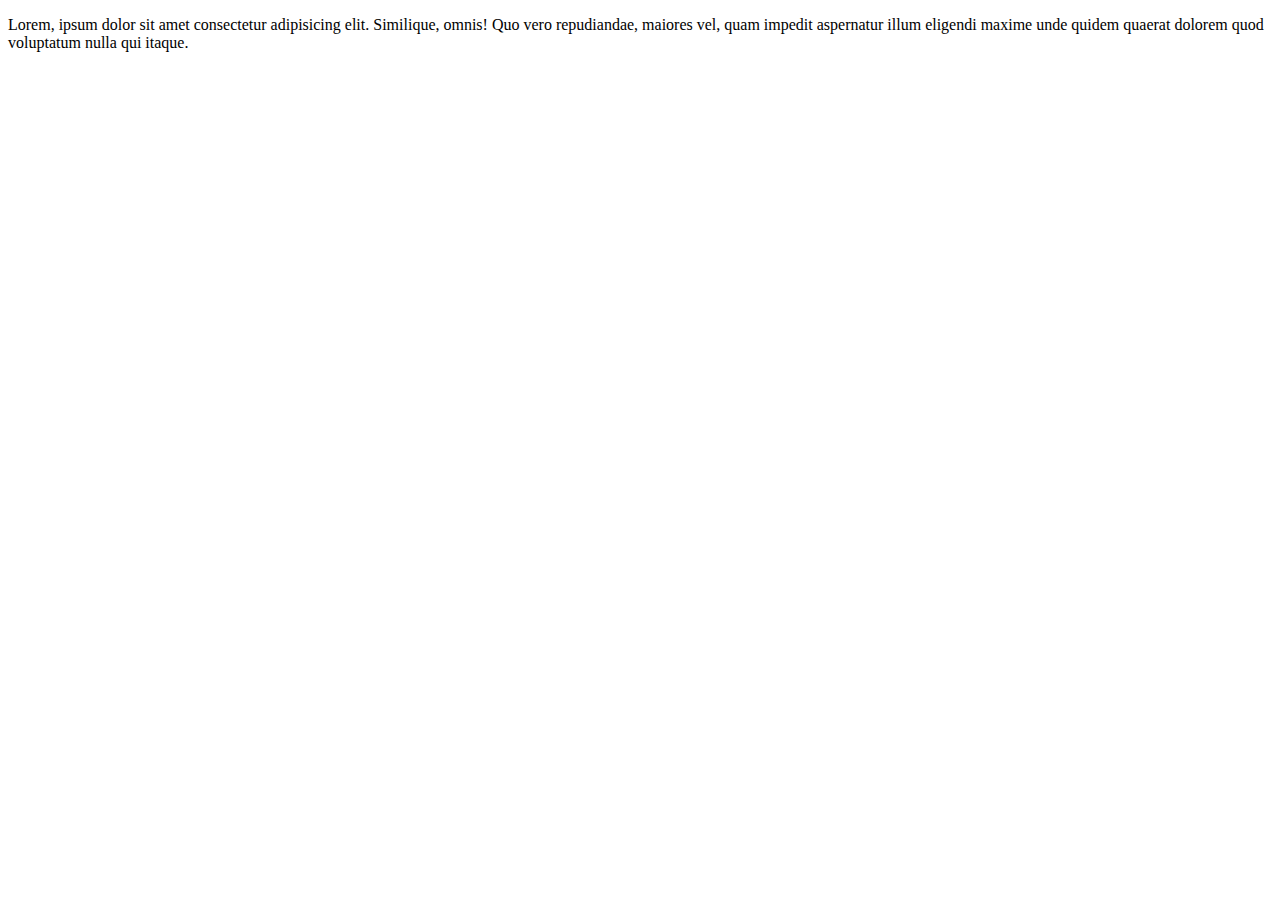
<file: gorsegiri.html>
<!DOCTYPE html>
<html lang="en">

<head>
    <meta charset="UTF-8">
    <meta name="viewport" content="width=device-width, initial-scale=1.0">
    <title>Gor Segiri Samarinda</title>
</head>

<body>
    <p>Lorem, ipsum dolor sit amet consectetur adipisicing elit. Similique, omnis! Quo vero repudiandae, maiores vel, quam impedit aspernatur illum eligendi maxime unde quidem quaerat dolorem quod voluptatum nulla qui itaque.</p>
</body>

</html>
</file>
